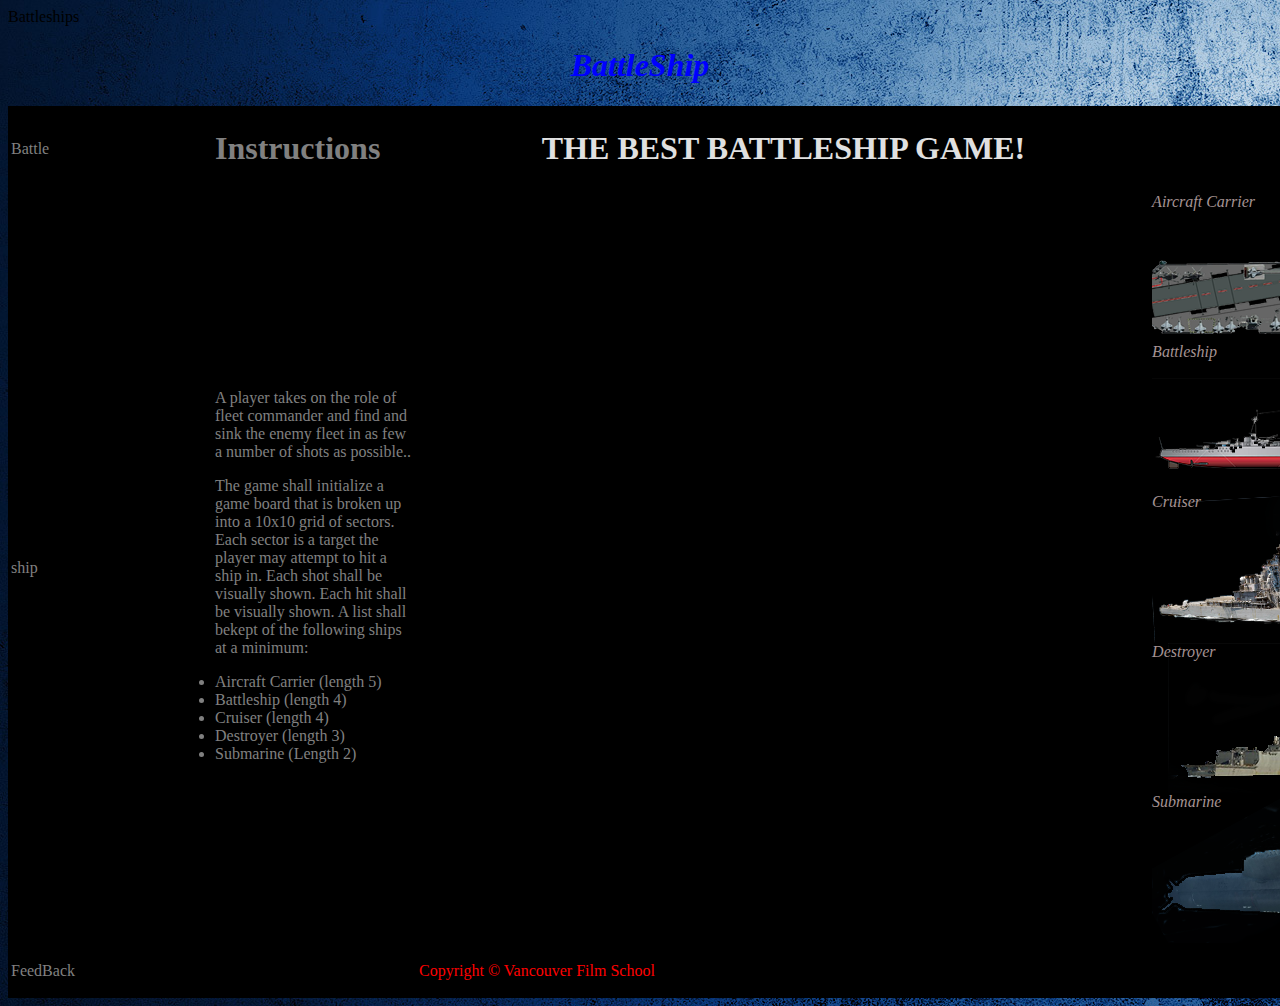
<file: index.html>
<!DOCTYPE html>
<html>
<head>
	<link rel="stylesheet" href="/CSS/style.css">
	<script src="https://ajax.googleapis.com/ajax/libs/jquery/2.1.0/jquery.min.js"></script>
</head>

<body background="image/bluebackground.jpg">
	
	<div id="game-title">
		Battleships
	</div>
	
	<div id="header">
		<h1>BattleShip</h1>
	</div>

	<div id="instructions">

		<table id = "information-table" style="color:grey">
			
			<tr>
				<td style="width:200px">Battle</td>
				<td><h1>Instructions</h1></td>
				<td id = "title"><h1>THE BEST BATTLESHIP GAME!</h1></td>
			</tr>
		
			<tr>
				<td>ship</td>
				<td  style="color:grey;width:200px">
					<p>A player takes on the role of fleet commander and find and
						sink the enemy fleet in as few a number of shots as possible..</p>
					<p>The game shall initialize a game board that is broken up
						into a 10x10 grid of sectors. Each sector is a target the player
						may attempt to hit a ship in. Each shot shall be visually shown.
						Each hit shall be visually shown. A list shall bekept of the
						following ships at a minimum:</p>
											
						<li>Aircraft Carrier (length 5)</li>
						<li>Battleship (length 4)</li>
						<li>Cruiser (length 4)</li>
						<li>Destroyer (length 3)</li>
						<li>Submarine (Length 2)</li>
				</td>
				
				<td id="game-area">
					 <div id="gameBoard"></div>
       				 <div id="board"></div>


				</td>
				<td id="fleet">
					<div id="boat1" style="color:#A59393">Aircraft Carrier </div>
					<div id="boat2" style="color:#A59393">Battleship</div>
					<div id="boat3" style="color:#A59393">Cruiser</div>
					<div id="boat4" style="color:#A59393">Destroyer</div>
					<div id="boat5" style="color:#A59393">Submarine</div>
				
				</td>
				
			</tr>			
           
           	<tr style="height:50px">
            	<td>FeedBack</td>
				<td style="color:grey">				
				</td>
				
				<td style="background-color:black; color:red">
					Copyright ©
					Vancouver Film School
				</td>
			</tr>
		
	</div>
 	<script src="https://nasuslll.github.io/nasusLll/battleship/master/src/js/buzz.min.js"></script>
	<script src="https://nasuslll.github.io/nasusLll/battleship/master/src/js/map.js"></script>
	<script src="https://nasuslll.github.io/nasusLll/battleship/master/src/js/ship.js"></script>
	<script src="https://nasuslll.github.io/nasusLll/battleship/master/src/js/game.js"></script> 
</body>

</html>
</file>
<file: CSS/style.css>
#header{
	color:blue;
	text-align:center;
	font-style: italic;
}
#information-table{
	width:1600px;
	background-color:black;
	cellpadding:15px;
}

.cell{
	width:60px;
	height:60px;
	background-color:blue;	
}

#game-area{	

}
.explosion{
    width:1000px;
	height:800px;
	background-image: url("../image/bomb.gif");
}
#back-image{
    background-image: url("../image/background.jpg");
	width:875px;
	height:625px;
	background-repeat: no-repeat;
}
#play-now-btn{
	background-image: url("../image/bottun.png");
	text-align:center;
	width:100px;
	height:50px;
	font-style: italic;
	color:Bule;
	position: absolute;
}

.cell:hover{background-color:yellow;}

#boat1{
	background-image: url("../image/carrier.png");
	width:300px;
	height:150px;
	font-style: italic
	
}
#boat2{
	background-image: url("../image/battleship.png");
	width:300px;
	height:150px;
	font-style: italic
}
#boat3{
	background-image: url("../image/cruiser.png");
	width:300px;
	height:150px;
	font-style: italic
}
#boat4{
	background-image: url("../image/destroyer.png");
	width:300px;
	height:150px;
	font-style: italic	
}
#boat5{
	background-image: url("../image/Submarine.png");
	width:300px;
	height:150px;
	font-style: italic
}
#title{
	text-align: center;
	color:#E0E0E0;
	
	
}
.miss
{
	background-color:green;
}
.hit
{
	background-color:red;
}
#win
{
	background-image: url("../image/background.jpg");
	width:875px;
	height:625px;
	background-repeat: no-repeat;
	
}
</file>
